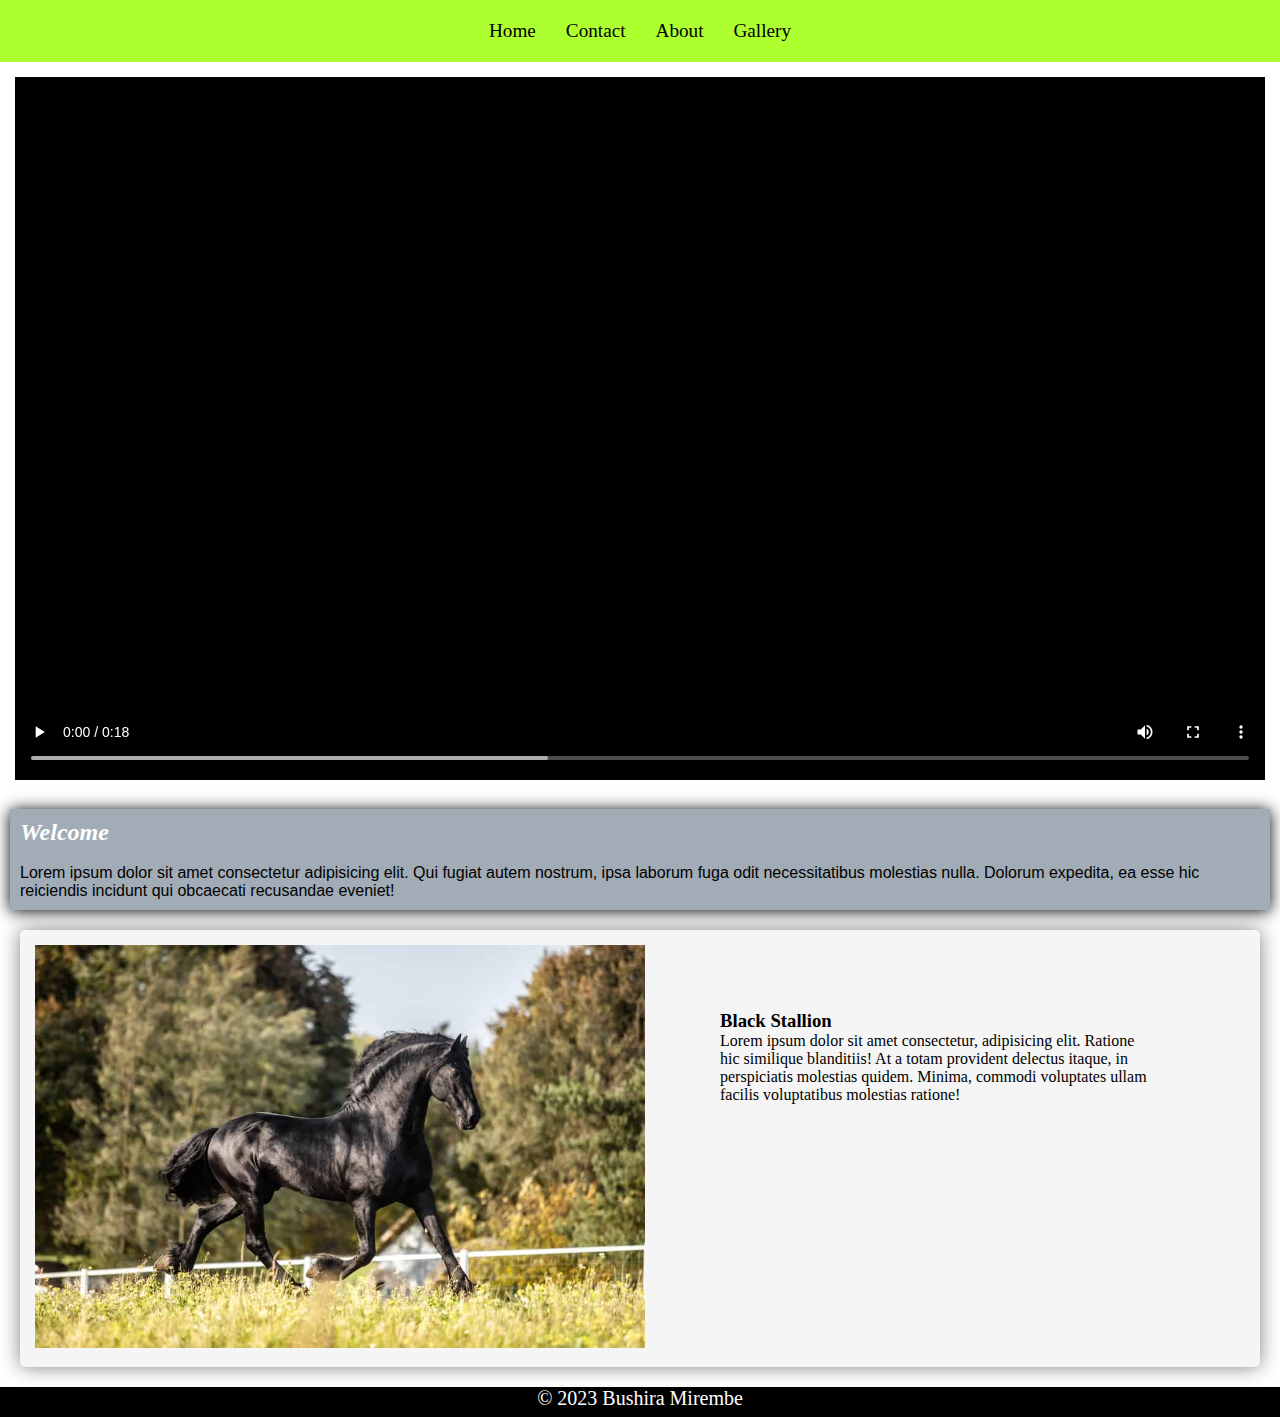
<file: index.html>
<!DOCTYPE html>
<html lang="en">
<head>
    <meta charset="UTF-8">
    <meta http-equiv="X-UA-Compatible" content="IE=edge">
    <meta name="viewport" content="width=device-width, initial-scale=1.0">
    <title>Zest Tourism</title>
    <link rel="stylesheet" href="./style/style.css">
</head>
<body>
    <div class="nav">
        <ul>
            <a href="./index.html"><li>Home</li></a>
            <a href="./contact.html"><li>Contact</li></a>
            <a href="./about.html"><li>About</li></a>
            <a href="./gallery.html"><li>Gallery</li></a>
        </ul>
    </div>
    <div class="banner">
        <video src="./img/Nature Beautiful short video 720p HD.mp4" autoplay loop controls></video>
        <!-- <img src="./img/banner4.png" alt=""> -->
    </div>
    <div class="intro">
        <h2>Welcome</h2>
        &nbsp;
        <p>Lorem ipsum dolor sit amet consectetur adipisicing elit. Qui fugiat autem nostrum, ipsa laborum fuga odit necessitatibus molestias nulla. Dolorum expedita, ea esse hic reiciendis incidunt qui obcaecati recusandae eveniet!</p>
    </div>
    <div class="menu">
        <div class="container">
            <div class="img-item comm">
                <img src="./img/banner2.jpeg" alt="">
            </div>
            <div class="desc-item comm">
                <h3>Black Stallion</h3>
                <p>Lorem ipsum dolor sit amet consectetur, adipisicing elit. Ratione hic similique blanditiis! At a totam provident delectus itaque, in perspiciatis molestias quidem. Minima, commodi voluptates ullam facilis voluptatibus molestias ratione!</p>
            </div>
        </div>
    </div>
    <div class="footer">
        &copy; 2023 Bushira Mirembe
    </div>
</body>
</html>
</file>
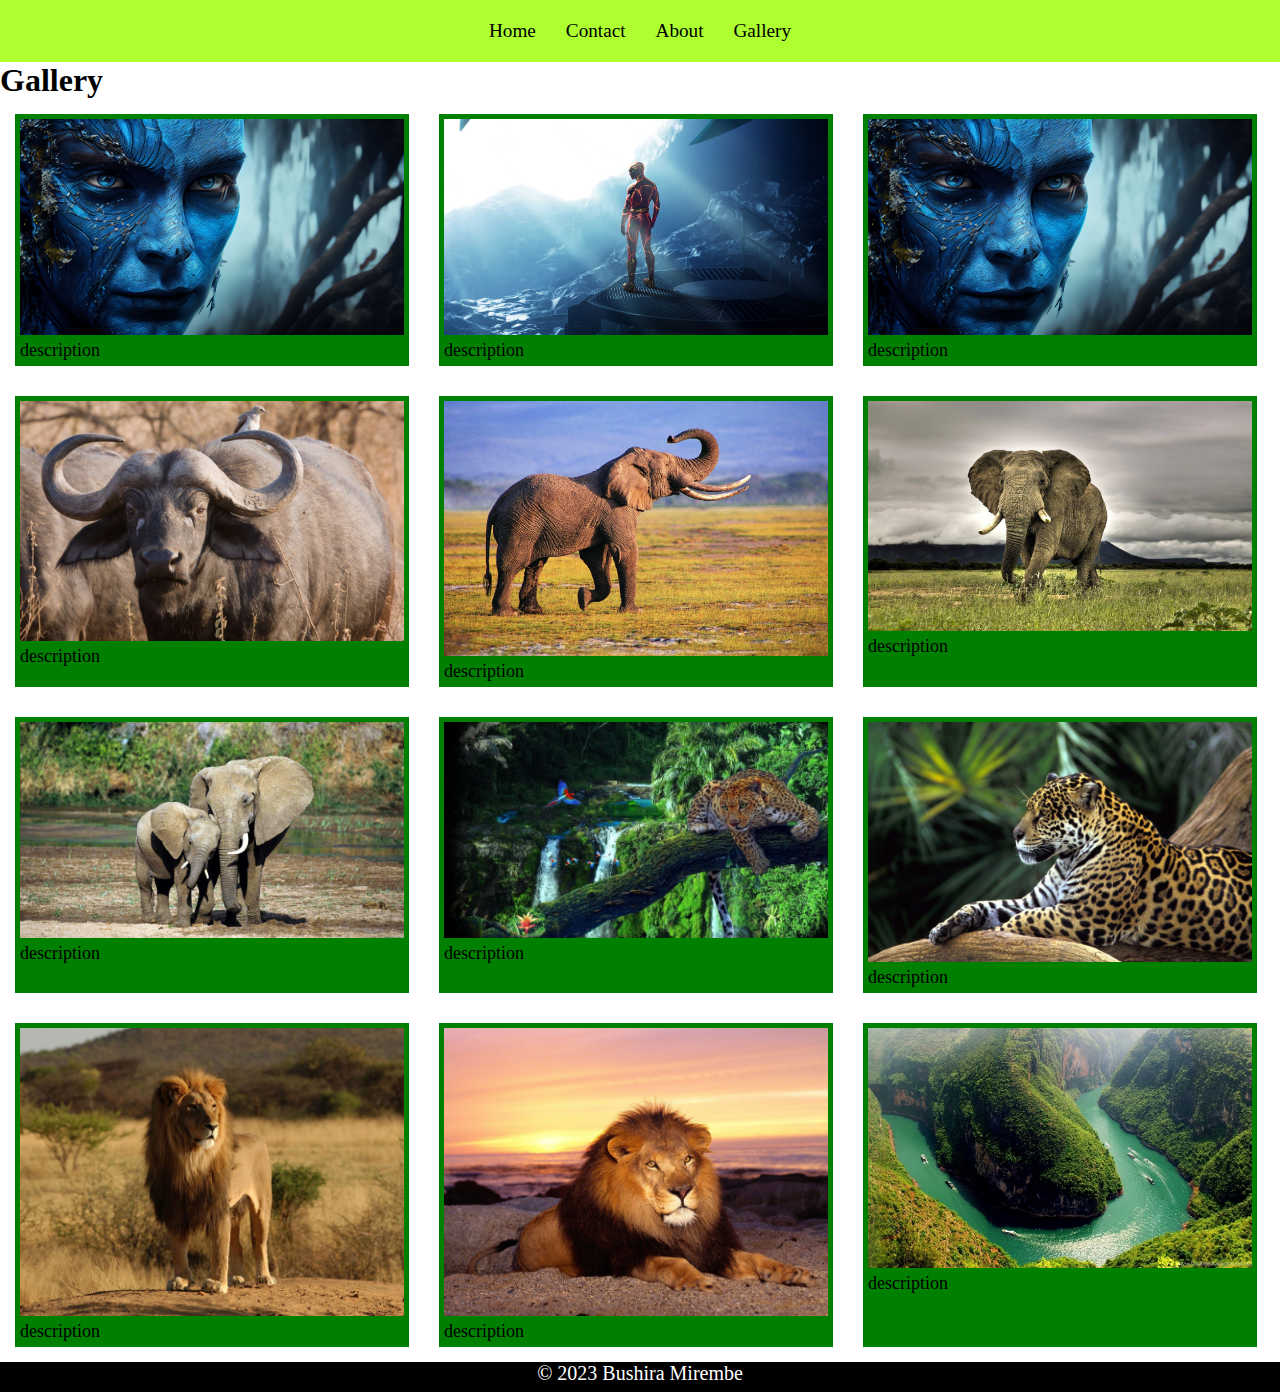
<file: gallery.html>
<!DOCTYPE html>
<html lang="en">
<head>
    <meta charset="UTF-8">
    <meta http-equiv="X-UA-Compatible" content="IE=edge">
    <meta name="viewport" content="width=device-width, initial-scale=1.0">
    <title>Gallery</title>
    <link rel="stylesheet" href="./style/style.css">
</head>
<body>
    <div class="nav">
        <ul>
            <a href="./index.html"><li>Home</li></a>
            <a href="./contact.html"><li>Contact</li></a>
            <a href="./about.html"><li>About</li></a>
            <a href="./gallery.html"><li>Gallery</li></a>
        </ul>
    </div>
    
    <h1>Gallery</h1>
    <div class="gallery-container">
        <div class="g-item">
            <img src="./img/banner3.jpeg" alt="">
            <p>description</p>
        </div>

        <div class="g-item">
            <img src="./img/banner6.jpg" alt="">
            <p>description</p>
        </div>

        <div class="g-item">
            <img src="./img/banner3.jpeg" alt="">
            <p>description</p>
        </div>

        <div class="g-item">
            <img src="./img/buff.jpg" alt="">
            <p>description</p>
        </div>

        <div class="g-item">
            <img src="./img/el1.jpg" alt="">
            <p>description</p>
        </div>

        <div class="g-item">
            <img src="./img/el3.jpg" alt="">
            <p>description</p>
        </div>
        <div class="g-item">
            <img src="./img/el4.jpg" alt="">
            <p>description</p>
        </div>

        <div class="g-item">
            <img src="./img/fllz.jpg" alt="">
            <p>description</p>
        </div>

        <div class="g-item">
            <img src="./img/leo1.jpg" alt="">
            <p>description</p>
        </div>

        <div class="g-item">
            <img src="./img/li1.jpg" alt="">
            <p>description</p>
        </div>

        <div class="g-item">
            <img src="./img/li2.jpg" alt="">
            <p>description</p>
        </div>

        <div class="g-item">
            <img src="./img/urvr.jpg" alt="">
            <p>description</p>
        </div>
    </div>

    <div class="footer">
        &copy; 2023 Bushira Mirembe
    </div>
</body>
</html>
</file>
<file: style/style.css>
* {
  margin: 0;
  padding: 0;
}

.nav {
  width: 100%;
  background-color: greenyellow;
}
.nav ul {
  display: flex;
  justify-content: center;
  align-items: center;
  padding: 5px;
}
.nav ul a {
  text-decoration: none;
  color: black;
  font-size: larger;
  list-style: none;
}
.nav ul a:hover {
  transition: 1s ease;
  border-radius: 5px;
  color: white;
  background-color: green;
}
.nav ul li {
  padding: 15px;
  list-style: none;
}

.banner {
  padding: 15px;
}
.banner video {
  width: 100%;
  height: 100%;
}
.banner img {
  width: 100%;
  height: 100%;
  box-shadow: 0px 0px 15px 0px;
}

.intro {
  box-shadow: 0px 1px 15px 0px;
  margin: 10px;
  padding: 10px;
  background-color: rgb(161, 172, 182);
}
.intro h2 {
  color: white;
  font-style: oblique;
  font-family: Georgia, "Times New Roman", Times, serif;
}
.intro p {
  font-family: "Trebuchet MS", "Lucida Sans Unicode", "Lucida Grande", "Lucida Sans", Arial, sans-serif;
}

.menu {
  background-color: whitesmoke;
  border-radius: 5px;
  box-shadow: 0px 0px 20px 0px gray;
  margin: 20px;
  padding: 5px;
}
.menu .container {
  display: flex;
  flex-wrap: wrap;
  padding: 5px;
}
.menu .container .img-item {
  padding: 5px;
  width: 50%;
}
.menu .container .img-item img {
  width: 100%;
}
.menu .container .desc-item {
  margin: 20px;
  width: 35%;
  padding: 50px;
}
.menu .container .desc-item h3 {
  font-family: Georgia, "Times New Roman", Times, serif;
}

.footer {
  background-color: black;
  color: white;
  text-align: center;
  font-size: 20px;
  height: 30px;
}

.bckgdinfo {
  margin: 20px;
  box-shadow: 0 0 10px 0 rgba(0, 0, 0, 0.747);
  background-color: aliceblue;
}
.bckgdinfo h2 {
  display: flex;
  justify-content: center;
  align-items: center;
  font-size: 52px;
  color: rgb(71, 63, 53);
  font-family: "Gill Sans", "Gill Sans MT", Calibri, "Trebuchet MS", sans-serif;
}
.bckgdinfo p {
  padding: 20px;
}
.bckgdinfo .sec {
  display: flex;
  padding: 5px;
}
.bckgdinfo .sec .mission {
  width: 50%;
  border: 2px solid gray;
  padding: 5px;
  margin: 5px;
}
.bckgdinfo .sec .objectives {
  width: 50%;
  border: 2px solid gray;
  padding: 20px;
  margin: 5px;
}

.services {
  padding: 15px;
  background-color: rgb(8, 65, 46);
}
.services h1 {
  font-family: "Lucida Sans", "Lucida Sans Regular", "Lucida Grande", "Lucida Sans Unicode", Geneva, Verdana, sans-serif;
  color: white;
}
.services .serv-item {
  display: flex;
  flex-wrap: wrap;
}
.services .serv-item .item {
  background-color: greenyellow;
  margin: 15px;
  padding: 5px;
  width: 30%;
  border-radius: 5px;
}
.services .serv-item .item img {
  width: 100%;
}

.form {
  color: aliceblue;
  width: 50%;
  margin: auto;
  margin-left: 340px;
  margin-top: 40px;
  justify-content: center;
  align-items: center;
  text-align: center;
  border-radius: 5px;
  background: url(../img/banner4.png);
  background-size: cover;
  padding: 20px;
}
.form form {
  padding: 25px;
  background: rgba(27, 36, 23, 0.384);
  border-radius: 5px;
}
.form form label {
  font-size: 22px;
  font-family: Cambria, Cochin, Georgia, Times, "Times New Roman", serif;
}
.form form input {
  height: 30px;
  border-radius: 5px;
  border: none;
  font-size: 20px;
  font-family: "Times New Roman", Times, serif;
}
.form form textarea {
  margin-left: 40px;
  width: 50%;
  border-radius: 5px;
  font-size: larger;
  font-family: Arial, Helvetica, sans-serif;
}
.form form button {
  padding: 5px;
  border-radius: 5px;
  border: none;
  width: 50%;
  font-size: larger;
  font-weight: 100px;
  margin-left: 40px;
}
.form form button:hover {
  color: rgb(235, 227, 224);
  font-size: larger;
  transition: 0.7s ease;
  background-color: rgb(33, 37, 26);
  box-shadow: 0 0 5px 0 white;
}

.socials {
  text-align: center;
  align-items: center;
}
.socials span {
  font: 25px sans-serif;
}
.socials a {
  color: blue;
  list-style: none;
  font-size: larger;
  -webkit-text-decoration: dotted;
          text-decoration: dotted;
}

.grad {
  width: 100%;
  height: 100%;
  background: radial-gradient(purple 30%, white);
}

.gallery-container {
  display: flex;
  flex-wrap: wrap;
}
.gallery-container .g-item {
  background-color: green;
  font-size: large;
  margin: 15px;
  padding: 5px;
  width: 30%;
}
.gallery-container .g-item img {
  width: 100%;
}

@media screen and (max-width: 600px) {
  * {
    margin: 0;
    border: 0;
    overflow-x: hidden;
  }
  .nav {
    background-color: green;
    width: 100vw;
  }
  .nav ul {
    display: flex;
    width: 100%;
    padding: 5px;
  }
  .nav ul a {
    margin-left: 4px;
    text-decoration: none;
  }
  .nav ul a li {
    margin: 5px;
    border-radius: 5px;
    padding: 3px;
    box-shadow: 0 0 5px 0 white;
    list-style: none;
  }
  .grad {
    background: none;
    width: 100%;
    height: 100%;
    overflow: hidden;
  }
  .form {
    border-radius: 0;
    background: none;
    margin: 0;
    width: 100%;
    align-items: center;
    text-align: center;
    background: url(../img/banner4.png);
    background-position: center;
    background-repeat: no-repeat;
    background-size: cover;
  }
  .form h1 {
    padding: 5px;
    text-align: center;
    font-size: 20px;
  }
  .form form {
    width: 100%;
    margin-left: -20px;
    margin-top: 15px;
    padding: 15px;
    background-color: rgba(0, 0, 0, 0.63);
  }
  .form form label {
    margin: 0;
  }
  .form form input {
    margin: 0;
    height: 25px;
    width: 50%;
  }
  .form form textarea {
    padding: 5px;
    margin-left: -10;
    width: 70%;
  }
  .form form button {
    background-color: greenyellow;
    box-shadow: 0 0 15px 0 white;
    width: 70%;
    font-size: 19px;
  }
  .socials {
    background-color: grey;
  }
  .banner video {
    border-radius: 5px;
    box-shadow: 0 0 20px 0 black;
  }
  .menu {
    background-color: red;
  }
  .menu .container {
    display: flex;
    flex-wrap: wrap;
    padding: 5px;
    background-color: green;
    box-shadow: 0 0 25px 0 gray;
  }
  .menu .container .comm {
    margin: 5px;
    padding: 5px;
    width: 100%;
  }
  .bckgdinfo {
    background-color: rgb(158, 206, 136);
    margin: 0;
    box-shadow: 0;
  }
  .bckgdinfo h2 {
    padding: 5px;
    font-size: 29px;
    color: white;
  }
  .bckgdinfo .sec {
    display: flex;
    flex-wrap: wrap;
  }
  .bckgdinfo .sec .mission {
    width: 100%;
  }
  .bckgdinfo .sec .objectives {
    width: 100%;
  }
  .services .serv-item {
    display: flex;
    flex-wrap: wrap;
  }
  .services .serv-item .item {
    width: 100%;
  }
  .gallery-container {
    display: flex;
    flex-wrap: wrap;
    width: 100%;
  }
  .gallery-container .g-item {
    width: 100%;
  }
}/*# sourceMappingURL=style.css.map */
</file>
